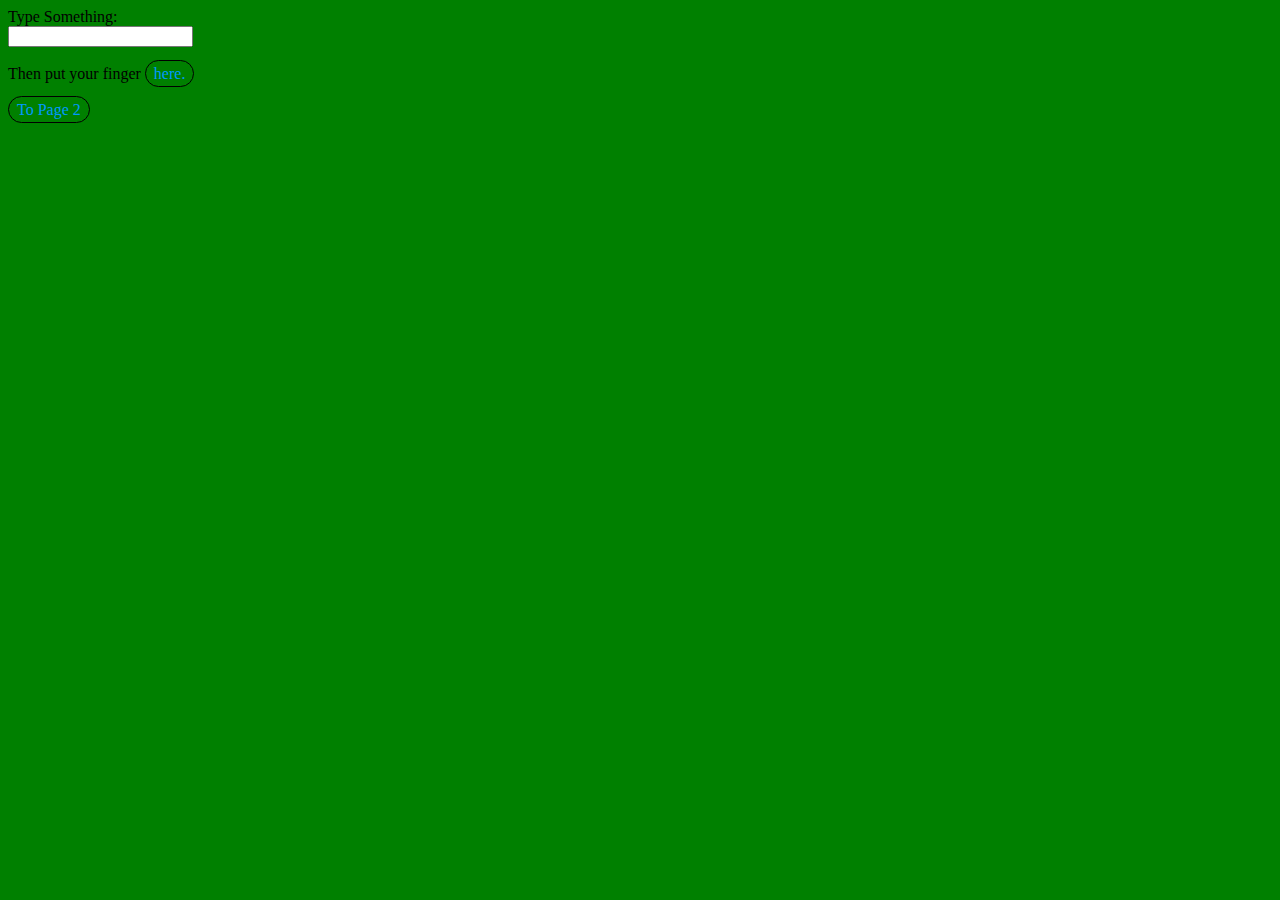
<file: www/index.html>
<html>
 <head>
 <title>This is a test</title>
 <link rel="stylesheet" href="css/default.css" />

 <script language="javascript" type="text/javascript">
  function repeat() {
  document.getElementById("dummy").innerHTML=
    "You said: " + document.getElementById("typed").value; 
  }
 </script>

 </head>
 
 <body>
 
 Type Something:<br>
 <input type="input" name="typed" id="typed">
 <br><br>

 Then put your finger <a href="#" onclick="repeat(); return false;">&nbsp;here.&nbsp;</a><br><br>

<div id="dummy"></div> 

<a href="page2.html">&nbsp;To Page 2&nbsp;</a>

</body>
</html>
</file>
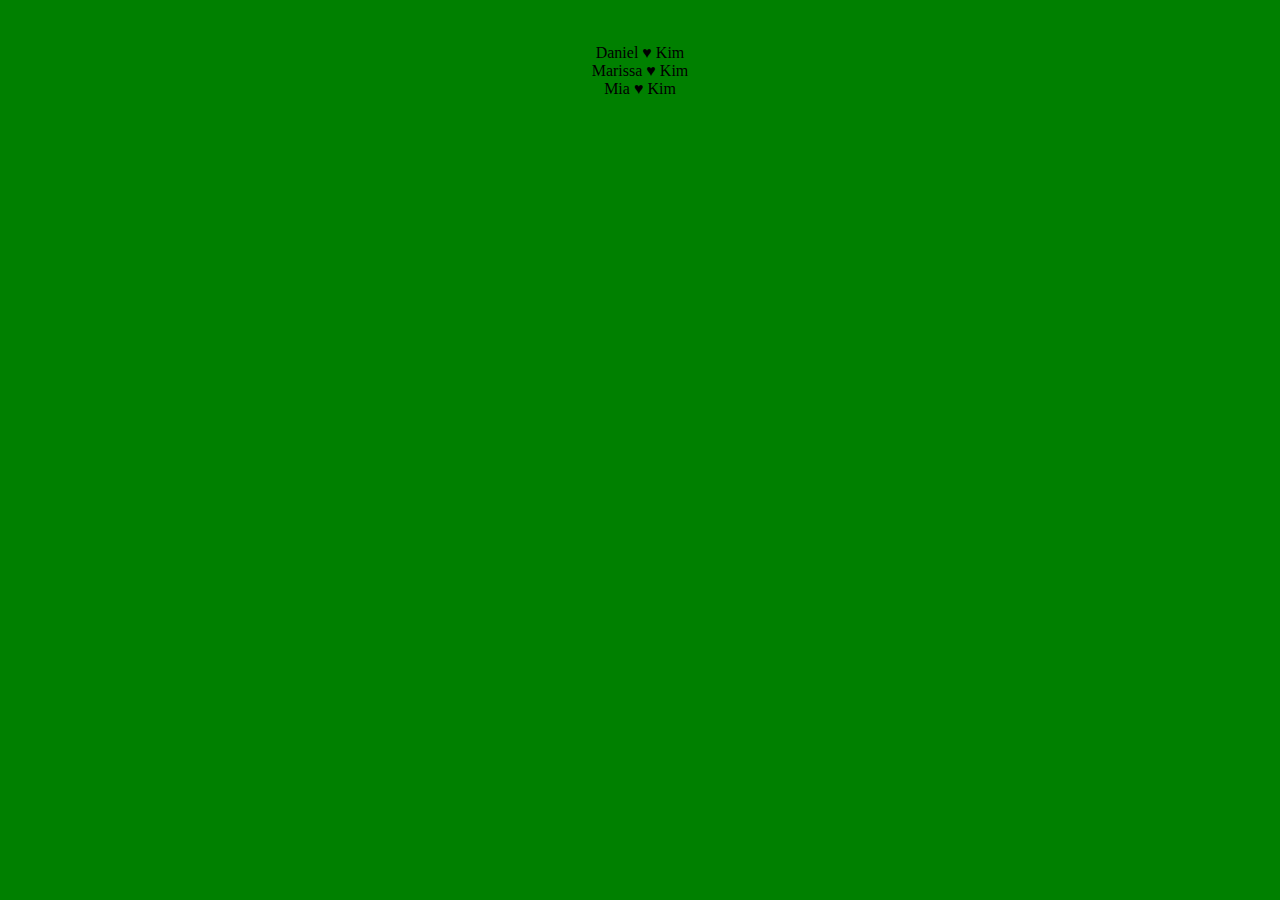
<file: www/index2.html>
<html>
 <head>
 <title>Hi Kim!</title>
 <link rel="stylesheet" href="css/default.css" />
 </head>
 
 <body>
 <br>
 <br>
 <center>
 Daniel &hearts; Kim<br>
 Marissa &hearts; Kim<br>
 Mia &hearts; Kim
 </center>

</body>
</html>
</file>
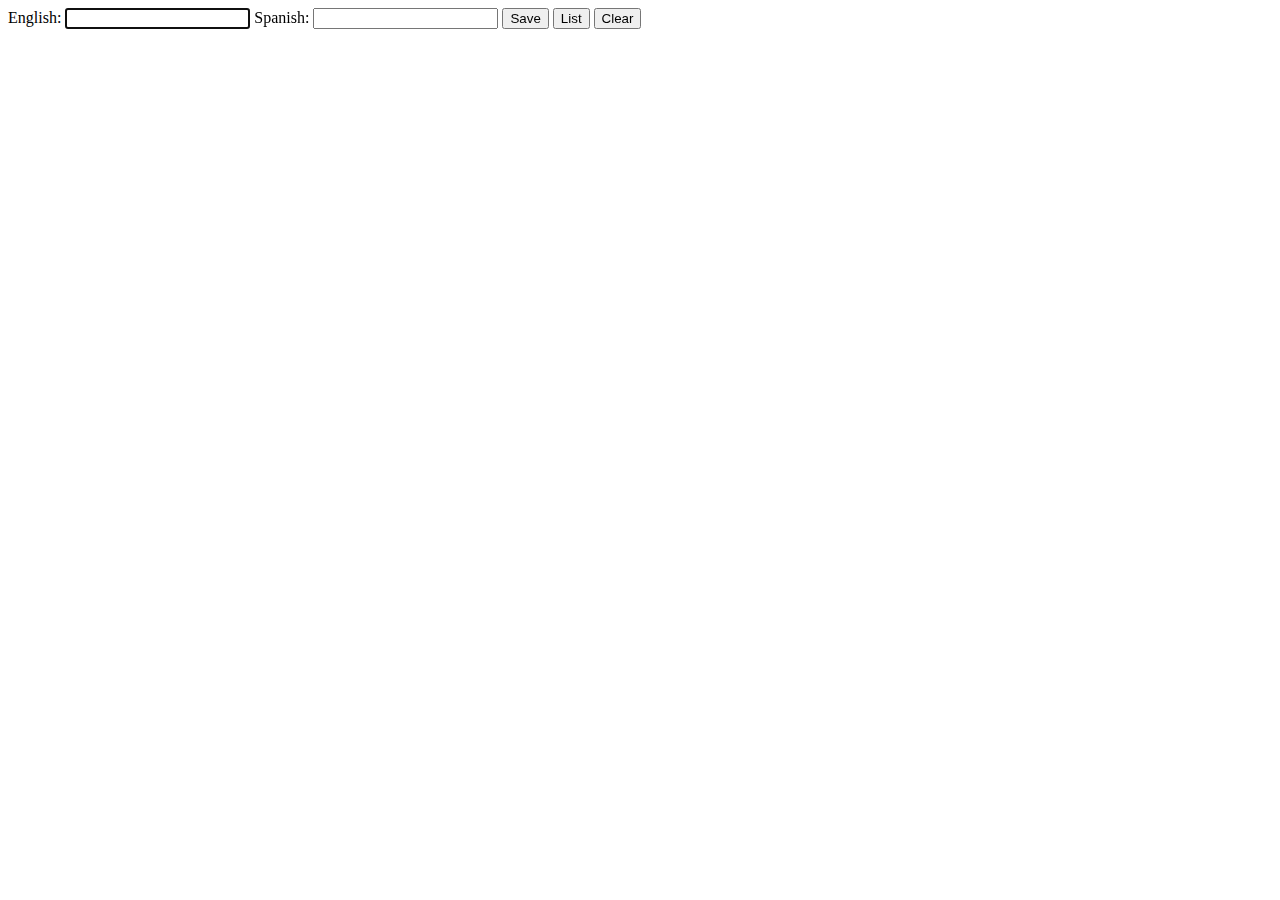
<file: www/page2.html>
<!DOCTYPE html>
<html lang="en">
<head><title>Store</title>
 <script src="js/jquery-1.9.1.min.js"></script>
 <script src="js/store.js"></script>

 <script> 
  $( document ).ready(function() {
    $( '#save' ).click(save);
    $( '#list' ).click(list_in_table);
    $( '#clear').click(clear);
   });
 </script>
</head>
<body>

English: <input id="key" type="text" autofocus>
Spanish: <input id="value" type="text">
<input type="submit" id="save" value="Save">
<input type="submit" id="list" value="List">
<input type="submit" id="clear" value="Clear">
<div id="response"></div>

</body>
</html>
</file>
<file: www/css/default.css>
p {
  background-color: red;
}

.abc {
  background-color: blue;
}

a {
  outline: 0;
  text-decoration: underline;
  color: #0099FF;
  border-radius : 15px;
  -moz-border-radius : 15px;
  -webkit-border-radius : 15px;
  border : 1px solid #000;
  padding : 4px;
  text-decoration : none;
}

#part3 {
  background-color: green;
}

@media (max-width: 499px) {
  body {
    background-color: pink;
  }
}

@media (min-width: 500px) and (max-width: 800px) {
  body {
    background-color: blue;
  }
}
@media (min-width: 801px) {
  body {
    background-color: green;
  }
}
</file>
